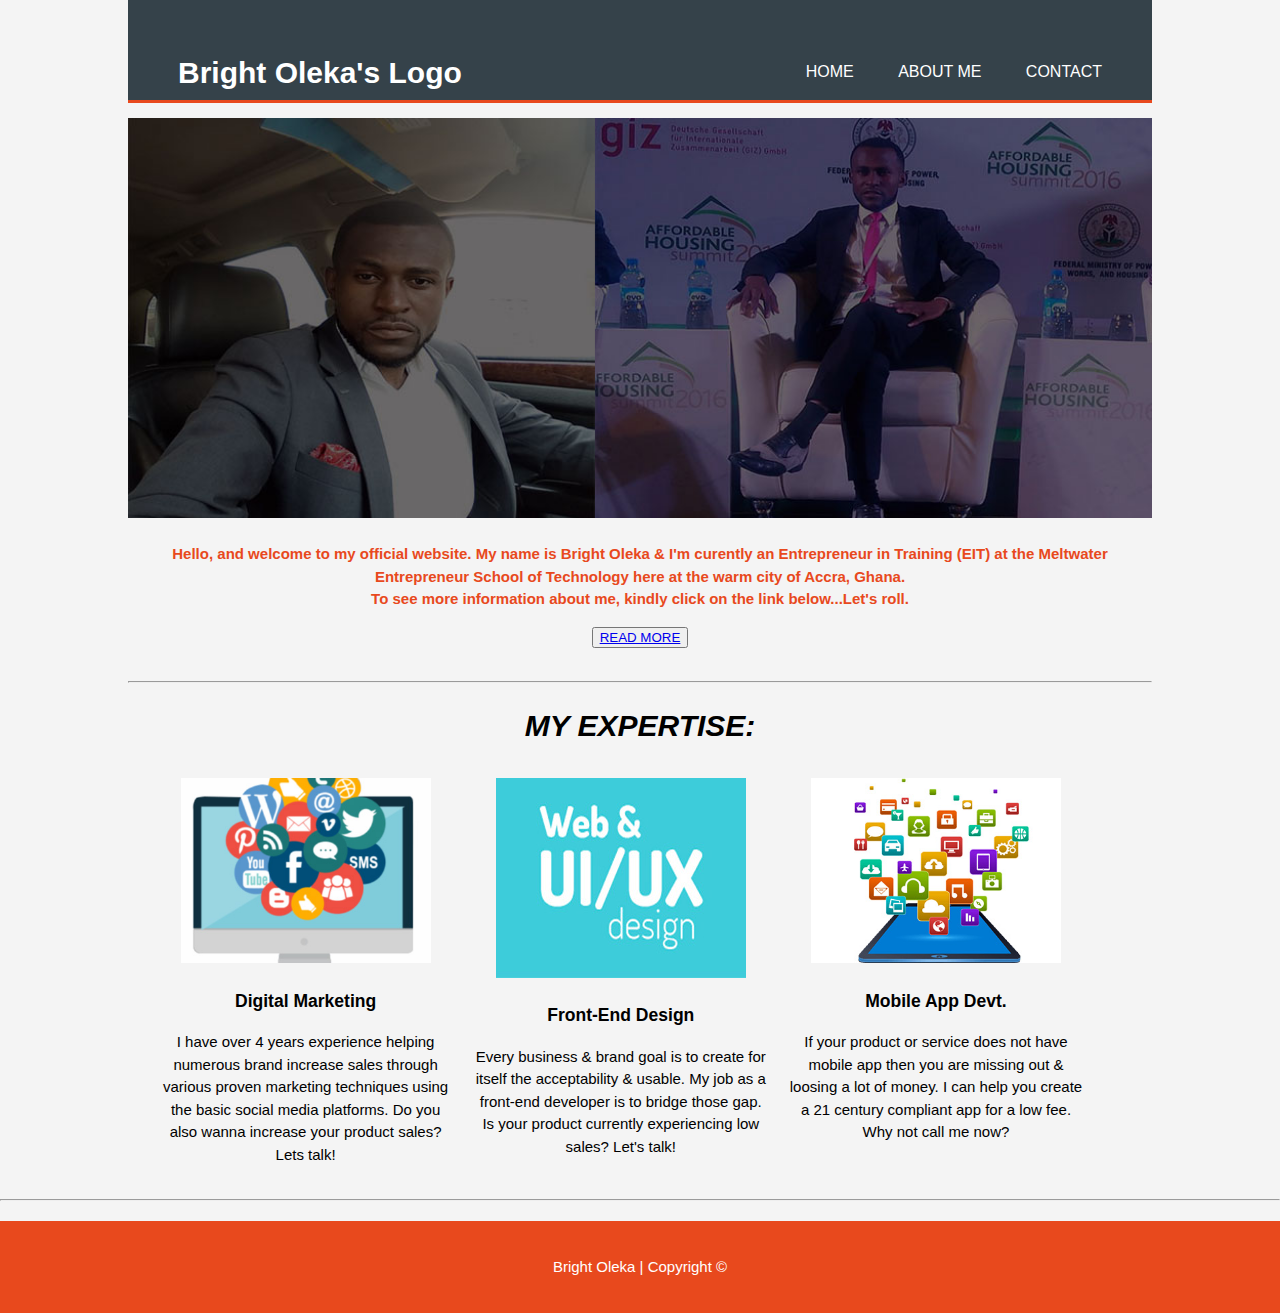
<file: index.html>
<!doctype html>
<head>
<html charset ="utf-8" lang ="en">
<meta name="viewport" content="width=device-width">
<meta name = "keywords" content="My personal website">
	<meta name = "description" content = "This is my first website">
<title>Bright Oleka |Profile</title>
<link rel="stylesheet" href="./css/style.css">
</head>

<body>

<!--Remember Bright the id below is a global container -->
<div id="container">

<header>
<!--Remember Bright the container below is unique to logo -->
<div class="container">
<div id="logo">
	<h1>Bright Oleka's Logo</h1>
</div>
<nav>
	<ul>
			<li><a href="index.html"> Home </a></li>
			<li><a href="about.html"> About me </a></li>
			<li><a href="contact.html"> Contact </a></li>
	</ul>
</nav>
</div>
</header>
	<div id="slide1">
		
		<P></P>
	</div>

<div id="about-bright">
	<p>Hello, and welcome to my official website. My name is Bright Oleka & I'm curently an Entrepreneur in Training (EIT) at the Meltwater Entrepreneur School of Technology here at the warm city of Accra, Ghana.<br>
	To see more information about me, kindly click on the link below...Let's roll.
	</p>
		<p> <button style="color: #e8491d"><a href="about.html">READ MORE</a>

		</button>
		</p>
</div>
<hr style="color: #e8491d">
<P><h1><center><em>MY EXPERTISE:</em></center></h1></P>

<div class="boxes">
	<div id="box">
		<img src="./img/skills2.jpg">
		<h3>Digital Marketing</h3>
		<p>I have over 4 years experience helping numerous brand increase sales through various proven marketing techniques using the basic social media platforms. Do you also wanna increase your product sales? Lets talk!</p>
	</div>
	<div id="box">
	<img src="./img/skills1.jpg">
		<h3>Front-End Design</h3>
		<p>Every business & brand goal is to create for itself the acceptability & usable. My job as a front-end developer is to bridge those gap. Is your product currently experiencing low sales? Let's talk!</p>
	</div>
		<div id="box">
		<img src="./img/skills3.jpg">
		<h3>Mobile App Devt.</h3>
		<p>If your product or service does not have mobile app then you are missing out & loosing a lot of money. I can help you create a 21 century compliant app for a low fee. Why not call me now?</p>
		</div>

	</div>
	</div>
	<hr style="color: #e8491d">
<footer>
	<p>Bright Oleka | Copyright &copy</p>

</footer>


</body>
</div>
</html>
</file>
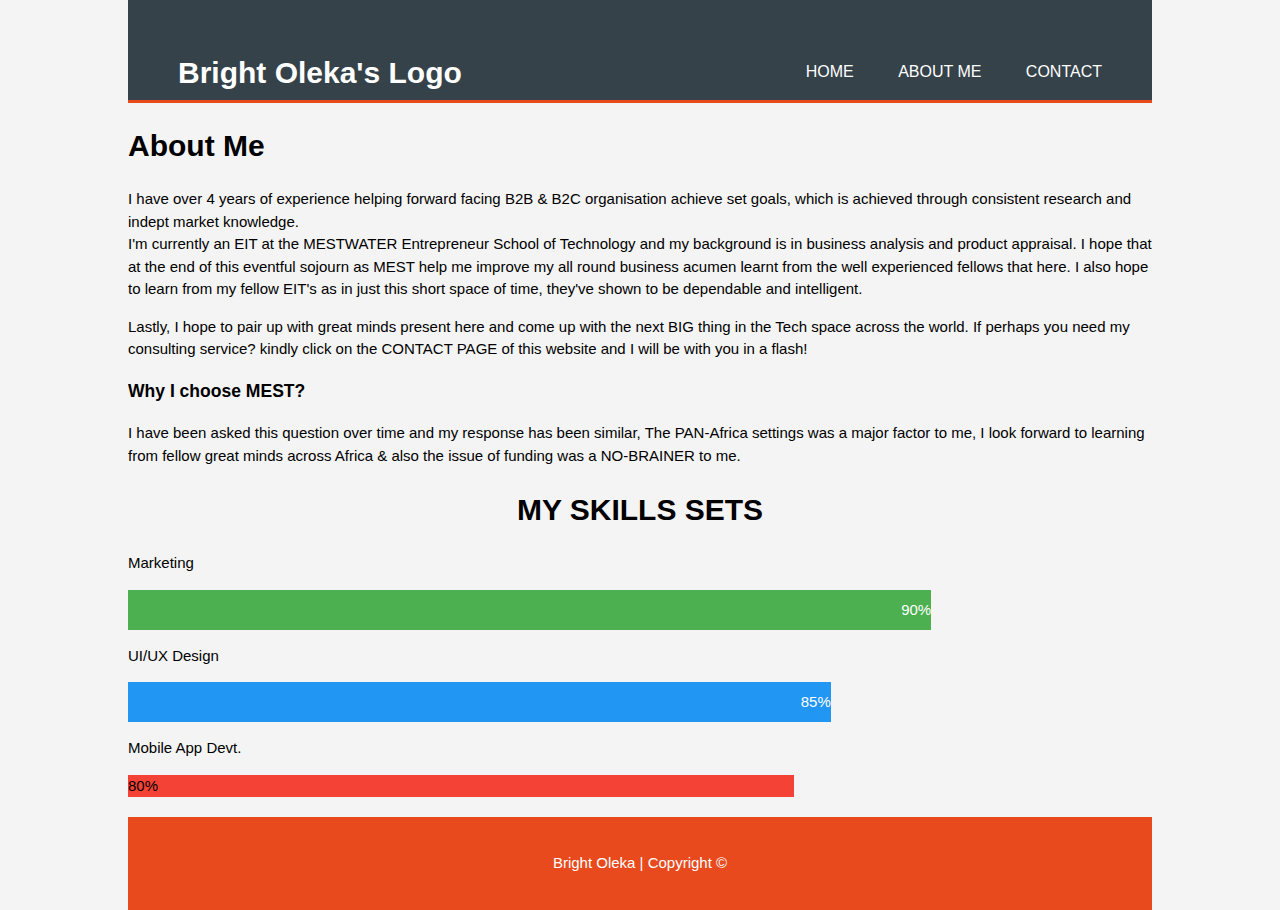
<file: about.html>
<!doctype html>
<head>
<html charset ="utf-8" lang ="en">
<meta name="viewport" content="width=device-width">
<meta name = "keywords" content="My personal website">
	<meta name = "description" content = "This is my first website">
<title>Bright Oleka |Profile</title>
<link rel="stylesheet" href="./css/style.css">
</head>

<body>

<!--Remember Bright the id below is a global container -->
<div id="container">

<header>
<!--Remember Bright the container below is unique to logo -->
<div class="container">
<div id="logo">
	<h1>Bright Oleka's Logo</h1>
</div>
<nav>
	<ul>
			<li><a href="index.html"> Home </a></li>
			<li><a href="about.html"> About me </a></li>
			<li><a href="contact.html"> Contact </a></li>
	</ul>
</nav>
</div>
</header>
<div class="container">
<div id="mest">
	<p>
		<h1>About Me</h1>
	</p>
	<p>
		I have over 4 years of experience helping forward facing B2B & B2C organisation achieve set goals, which is achieved through consistent research and indept market knowledge.<br>
		I'm currently an EIT at the MESTWATER Entrepreneur School of Technology and my background is in business analysis and product appraisal. I hope that at the end of this eventful sojourn as MEST help me improve my all round business acumen learnt from the well experienced fellows that here. I also hope to learn from my fellow EIT's as in just this short space of time, they've shown to be dependable and intelligent.
		<p>
			Lastly, I hope to pair up with great minds present here and come up with the next BIG thing in the Tech space across the world. If perhaps you need my consulting service? kindly click on the CONTACT PAGE of this website and I will be with you in a flash!
		</p>
	</p>
</div>
<div id="sidebar">
<h3>Why I choose MEST?</h3>
<p>I have been asked this question over time and my response has been similar, The PAN-Africa settings was a major factor to me, I look forward to learning from fellow great minds across Africa & also the issue of funding was a NO-BRAINER to me.</p>
	
</div>
<p><h1><center>MY SKILLS SETS</center></h1></p>

<p>Marketing</p>
	<div class="skills">
  		<div class="talk html">90%</div>
	</div>

<p>UI/UX Design</p>
<div class="skills">
  <div class="talk css">85%</div>
</div>

<p>Mobile App Devt.</p>
<div class="container">
  <div class="talk js">80%</div>
</div>
	


<footer>
	<p>Bright Oleka | Copyright &copy</p>

</footer>


</body>
</div>
</html>
</file>
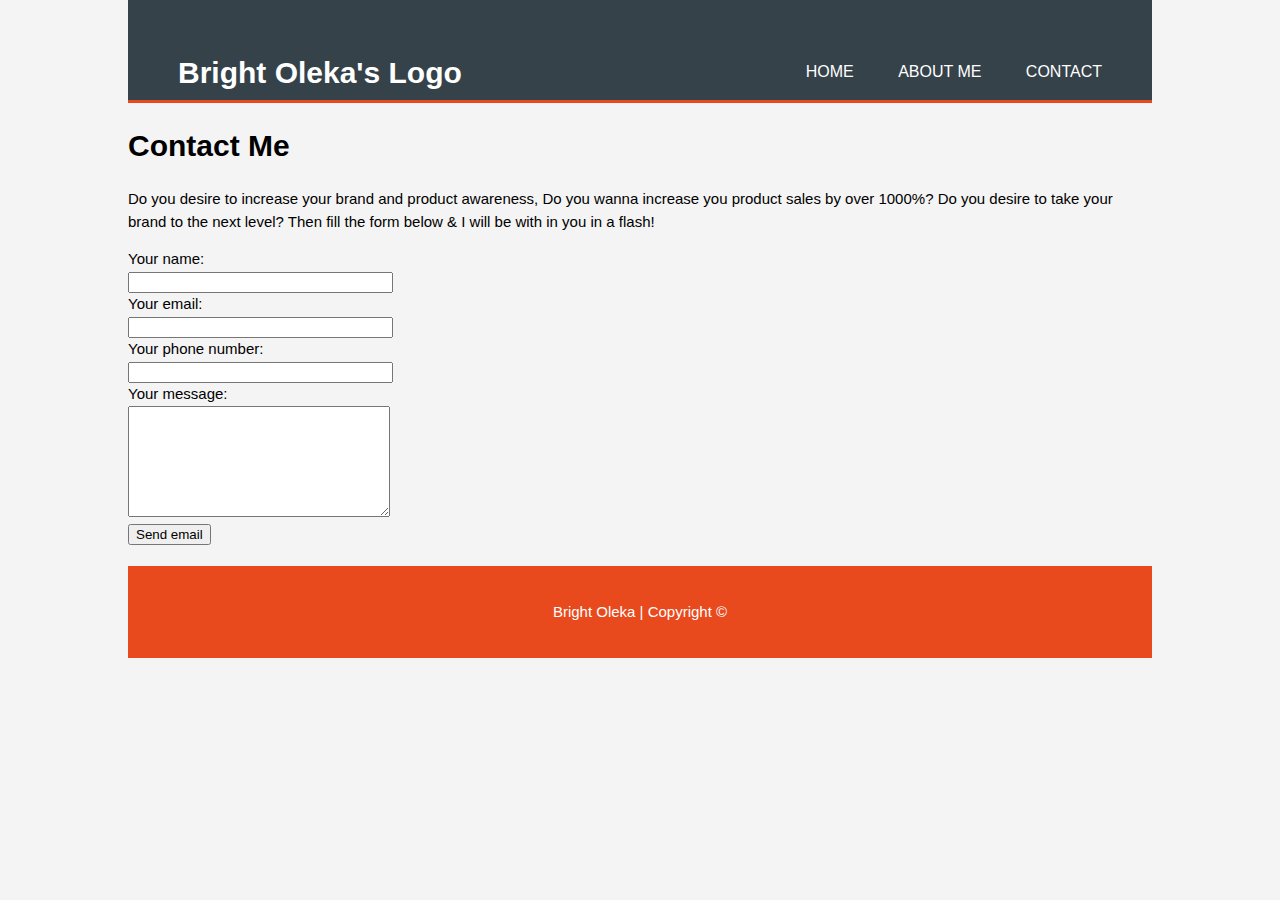
<file: contact.html>
<!doctype html>
<head>
<html charset ="utf-8" lang ="en">
<meta name="viewport" content="width=device-width">
<meta name = "keywords" content="My personal website">
	<meta name = "description" content = "This is my first website">
<title>Bright Oleka |Profile</title>
<link rel="stylesheet" href="./css/style.css">
</head>

<body>

<!--Remember Bright the id below is a global container -->
<div id="container">

<header>
<!--Remember Bright the container below is unique to logo -->
<div class="container">
<div id="logo">
	<h1>Bright Oleka's Logo</h1>
</div>
<nav>
	<ul>
			<li><a href="index.html"> Home </a></li>
			<li><a href="about.html"> About me </a></li>
			<li><a href="contact.html"> Contact </a></li>
	</ul>
</nav>
</div>
</header>
<div class="container">
<div id="mest">
	<p>
		<h1>Contact Me</h1>
	</p>
	<p>
		Do you desire to increase your brand and product awareness, Do you wanna increase you product sales by over 1000%? Do you desire to take your brand to the next level? Then fill the form below & I will be with in you in a flash! <br>
		</p>
	
</div>
<p>
	<form id="contact_form" action="#" method="POST" enctype="multipart/form-data">
	<div class="row">
		<label for="name">Your name:</label><br />
		<input id="name" class="input" name="name" type="text" value="" size="30" /><br />
	</div>
	<div class="row">
		<label for="email">Your email:</label><br />
		<input id="email" class="input" name="email" type="text" value="" size="30" /><br />
	</div>
	<div class="row">
                <label for="phone">Your phone number:</label><br />
                <input id="email" class="input" name="phone" type="text" value="" size="30" /><br />

	<div class="row">
		<label for="message">Your message:</label><br />
		<textarea id="message" class="input" name="message" rows="7" cols="30"></textarea><br />
	</div>
	<input id="submit_button" type="submit" value="Send email" />
</form>		
</p>

<footer>
	<p>Bright Oleka | Copyright &copy</p>

</footer>


</body>
</div>
</html>
</file>
<file: css/style.css>
body{
	font-family: arial, helvetica, sans-serif;
	font-size: 15px;
	line-height: 1.5;
	padding: 0;
	margin:0;
	background-color: #f4f4f4;
}

#container{
	width: 80%;
	margin: auto;
	overflow: hidden;
}

header{
	background-color: #35424a;
	color: #ffffff;
	padding-top: 30px;
	min-height: 70px;
	border-bottom: #e8491d 3px solid;

}

header a{
	color: #ffffff;
	text-decoration: none;
	text-transform: uppercase;
	font-size: 16px;
}
header ul{
	margin: 0;
	padding: 0;
}

header li{
	display: inline;
	padding: 0 20px 0 20px;

}
header nav{
	float: right;
	margin: 30px;
}
header #logo{
	float: left;
	padding-left: 50px;
}

header a:hover{
	color: #cccccc;
	font-weight: bold;
}

#slide1{
	min-height: 400px;
	width: 0 auto;
	background: url(../img/bg.jpg);
	background-repeat: no-repeat;
	color: #ffffff;
	background-size: cover;
}

#about-bright{
	padding: 10px;
	color: #e8491d;
	text-align: center;
	font-weight: bold;
}
.button1{
	font-color: #e8491d;
}

.boxes{
	margin: 20px;
}

#box{
	float: left;
	width: 30%;
	padding: 10px;
	text-align: center;
}

#box img{
	width: 250px;
}

.skills {
    text-align: right; /* Right-align text */
    padding-right: 20px; /* Add some right padding */
    line-height: 40px; /* Set the line-height to center the text inside the skill bar, and to expand the height of the container */
    color: white; /* White text color */
}

.html {width: 80%; background-color: #4CAF50;} /* Green */
.css {width: 70%; background-color: #2196F3;} /* Blue */
.js {width: 65%; background-color: #f44336;} /* Red */

footer{
	padding: 20px;
	margin-top: 20px;
	color: #ffffff;
	background-color: #e8491d;
	text-align: center;
}
</file>
